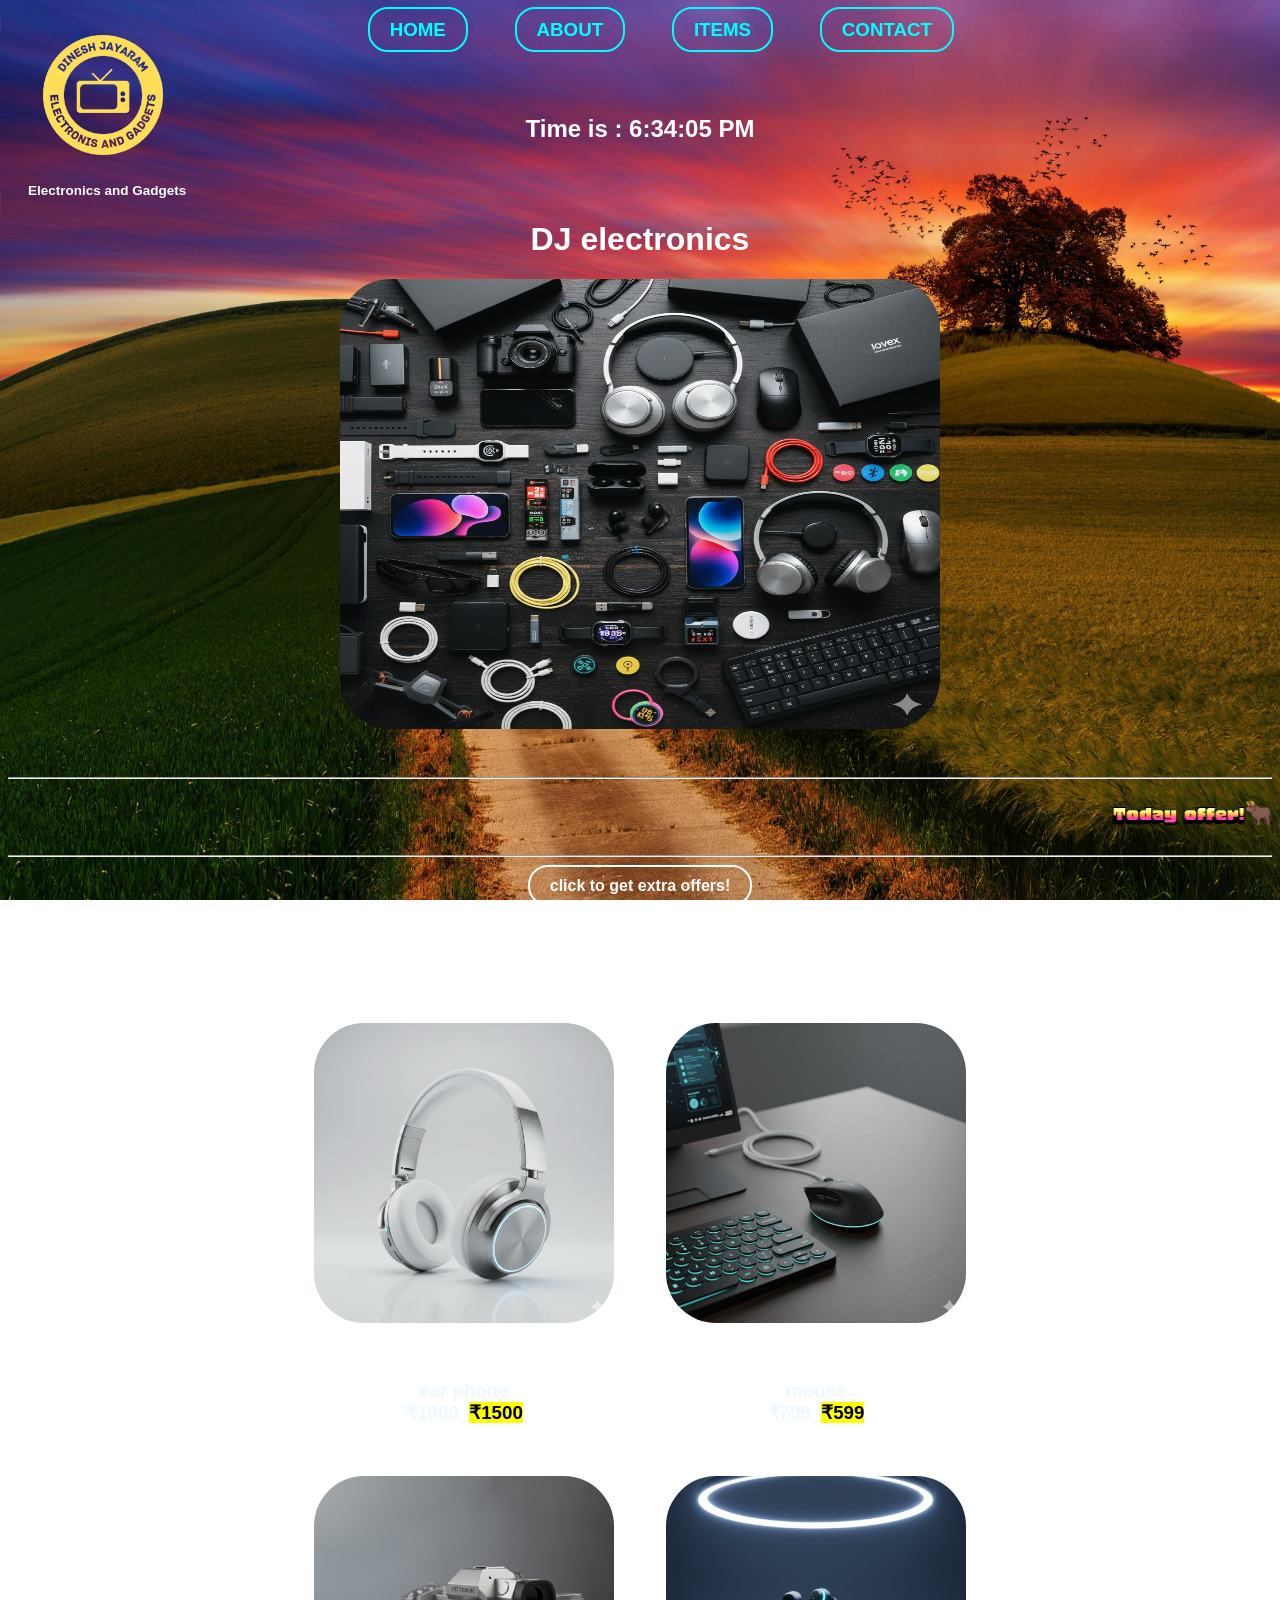
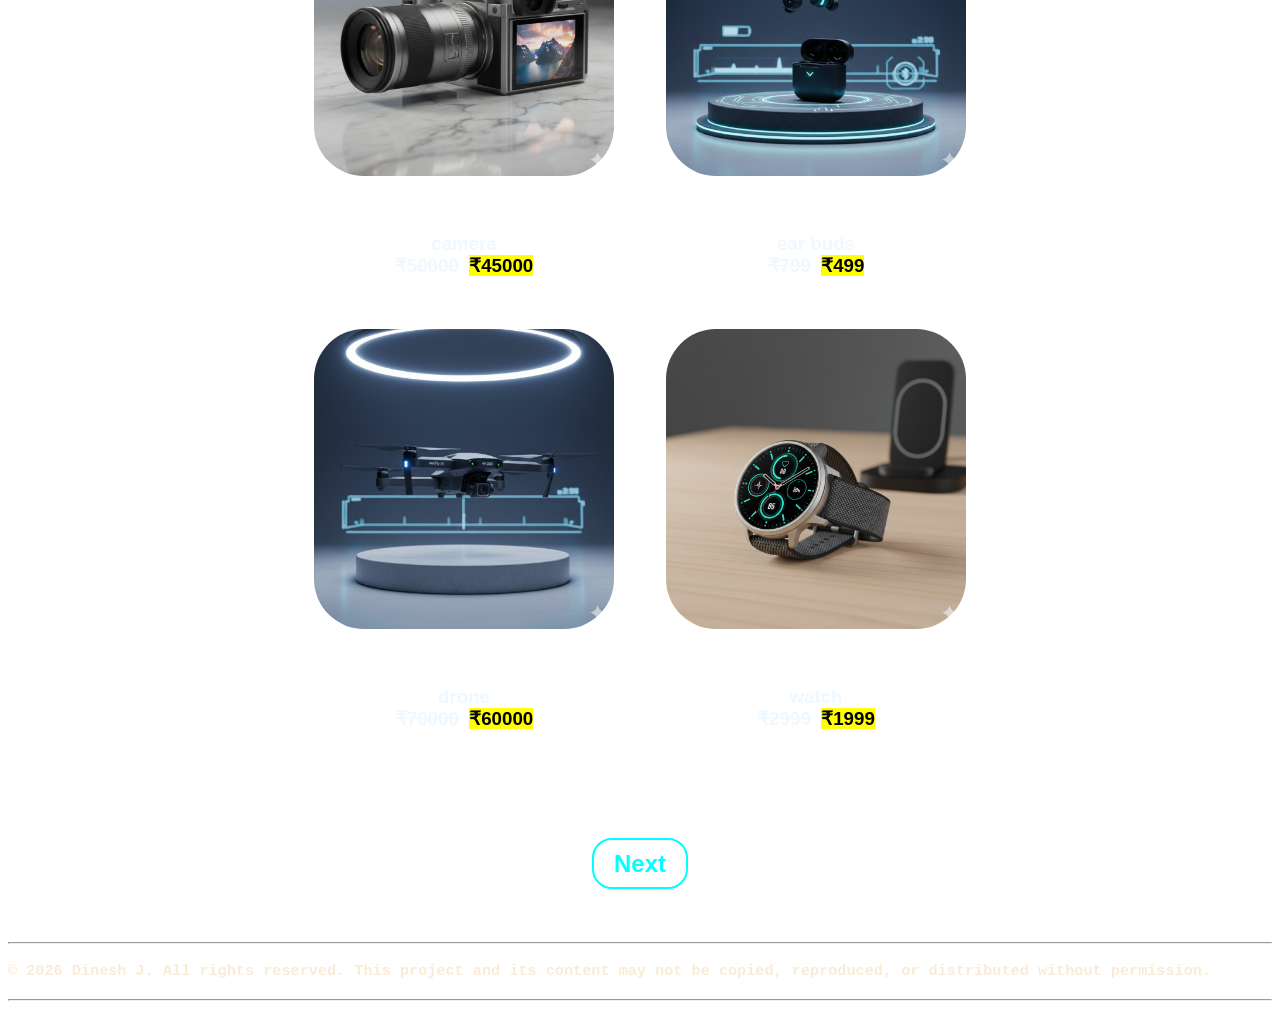
<file: index.html>
<!DOCTYPE html>
<html lang="en">

<head>
    <link rel="stylesheet" href="project.css">
    <link rel="icon" href="./Purple and Black Modern Graphic Designer Logo.png">
    <link href="https://fonts.googleapis.com/css2?family=Honk:MORF@15&display=swap" rel="stylesheet">
    <title>electronics</title>

</head>

<body>
    <div><img src="./electronis_and_gadgets_logo-removebg-preview.png" alt="electronics" width="150" height="150">
        <h2>Electronics and Gadgets</h2>
    </div>
    <center>
        
        <h3>&nbsp;&nbsp;&nbsp;&nbsp;&nbsp;&nbsp;&nbsp;&nbsp;<a href="index.html">HOME</a>
            &nbsp;&nbsp;&nbsp;&nbsp;&nbsp;&nbsp;&nbsp;&nbsp;<a href="ABOUT.html">ABOUT</a>
            &nbsp;&nbsp;&nbsp;&nbsp;&nbsp;&nbsp;&nbsp;&nbsp;<a href="ITEMS.html">ITEMS</a>
            &nbsp;&nbsp;&nbsp;&nbsp;&nbsp;&nbsp;&nbsp;&nbsp;<a href="CONTACT.html">CONTACT</a></h3>
        <BR><BR><h2 id="time"></h2><BR><BR>
        <center>
            <H1>DJ electronics</H1>
        </center>
        <img src="./elec.jpg" alt="electronics" width="600" height="450" class="tri">
        <br><br>
        <br>
        <hr>
        <h2>
            <marquee behavior="" direction="left" scrollamount="10" class="marquee">Today
                offer!🐂🐄🐖🐏🐑🦙🐐🐂🐄🐖🐏🐑🦙🐐🐂🐄🐖🐏🐑🦙🐐Today
                offer!👩‍🌾👨‍🌾🐂🐄🐖🐏🐑🦙🐐🐂🐄🐖🐏🐑🦙🐐🐂🐄🐖🐏🐑🦙🐐Today offer!</marquee>
        </h2>
        <hr>
        <center>

<h2 id="offer" style="color: rgb(0, 0, 0);"></h2>

<a href="" onclick="offer();return false">click to get extra offers! </a>

</center>
        <br>
        <h1>ITEMS</h1>
        <h3>
            <table border="0" cellpadding="25">
                <h4>
                    <tr>
                        <td><img src="./ear pods.jpg" alt="ear pods" width="300" height="300" class="tri"></td>
                        <td><img src="./keyboard.png" alt="" width="300" height="300" class="tri"></td>
                    </tr>
                    <tr>
                        <td>
                            <center>ear phone<br><del>₹1800</del>&nbsp;&nbsp;<mark>₹1500</mark></center>
                        </td>
                        <td>
                            <center>mouse<br><del>₹799</del>&nbsp;&nbsp;<mark>₹599</mark></center>
                        </td>
                    </tr>
                    <tr>
                        <td><img src="./unnamed.jpg" alt="" width="300" height="300" class="tri"></td>
                        <td><img src="./wireless.jpg" alt="" width="300" height="300" class="tri"></td>
                    </tr>
                    <tr>
                        <td>
                            <center>camera <br><del>₹50000</del>&nbsp;&nbsp;<mark>₹45000</mark></center>
                        </td>
                        <td>
                            <center>ear buds<br><del>₹799</del>&nbsp;&nbsp;<mark>₹499</mark></center>
                        </td>
                    </tr>
                    <tr>
                        <td><img src="./drone.jpg" alt="" width="300" height="300" class="tri"></td>
                        <td><img src="./whatch.jpg" alt="" width="300" height="300" class="tri"></td>
                    </tr>
                    <tr>
                        <td>
                            <center>drone<br><del>₹70000</del>&nbsp;&nbsp;<mark>₹60000</mark></center>
                        </td>
                        <td>
                            <center>watch<br><del>₹2999</del>&nbsp;&nbsp;<mark>₹1999</mark></center>
                        </td>
                    </tr>
            </table>
        </h3>


    </center><br><br><br>
    
    <center>
        <h2>
           <a href="ABOUT.html">Next</a>
        </h2>
    </center><br><br>

    <hr>
    <h3>
        <pre>© 2026 Dinesh J. All rights reserved. This project and its content may not be copied, reproduced, or distributed without permission.</pre>
    </h3>
    <hr>
    <script>

function offer()
{
    let offers = [
        "10% Discount","20% Discount", "Free Earbuds","Free Delivery","Buy 1 Get 1"];
        
    let random =Math.floor(Math.random() * offers.length);
    document.getElementById("offer").innerHTML = offers[random];
   
}
setInterval(showTime,1000);

function showTime()
{
    let date = new Date();

    document.getElementById("time").innerHTML ="Time is : "+ date.toLocaleTimeString();
}
   
</script>
</body>

</html>
</file>
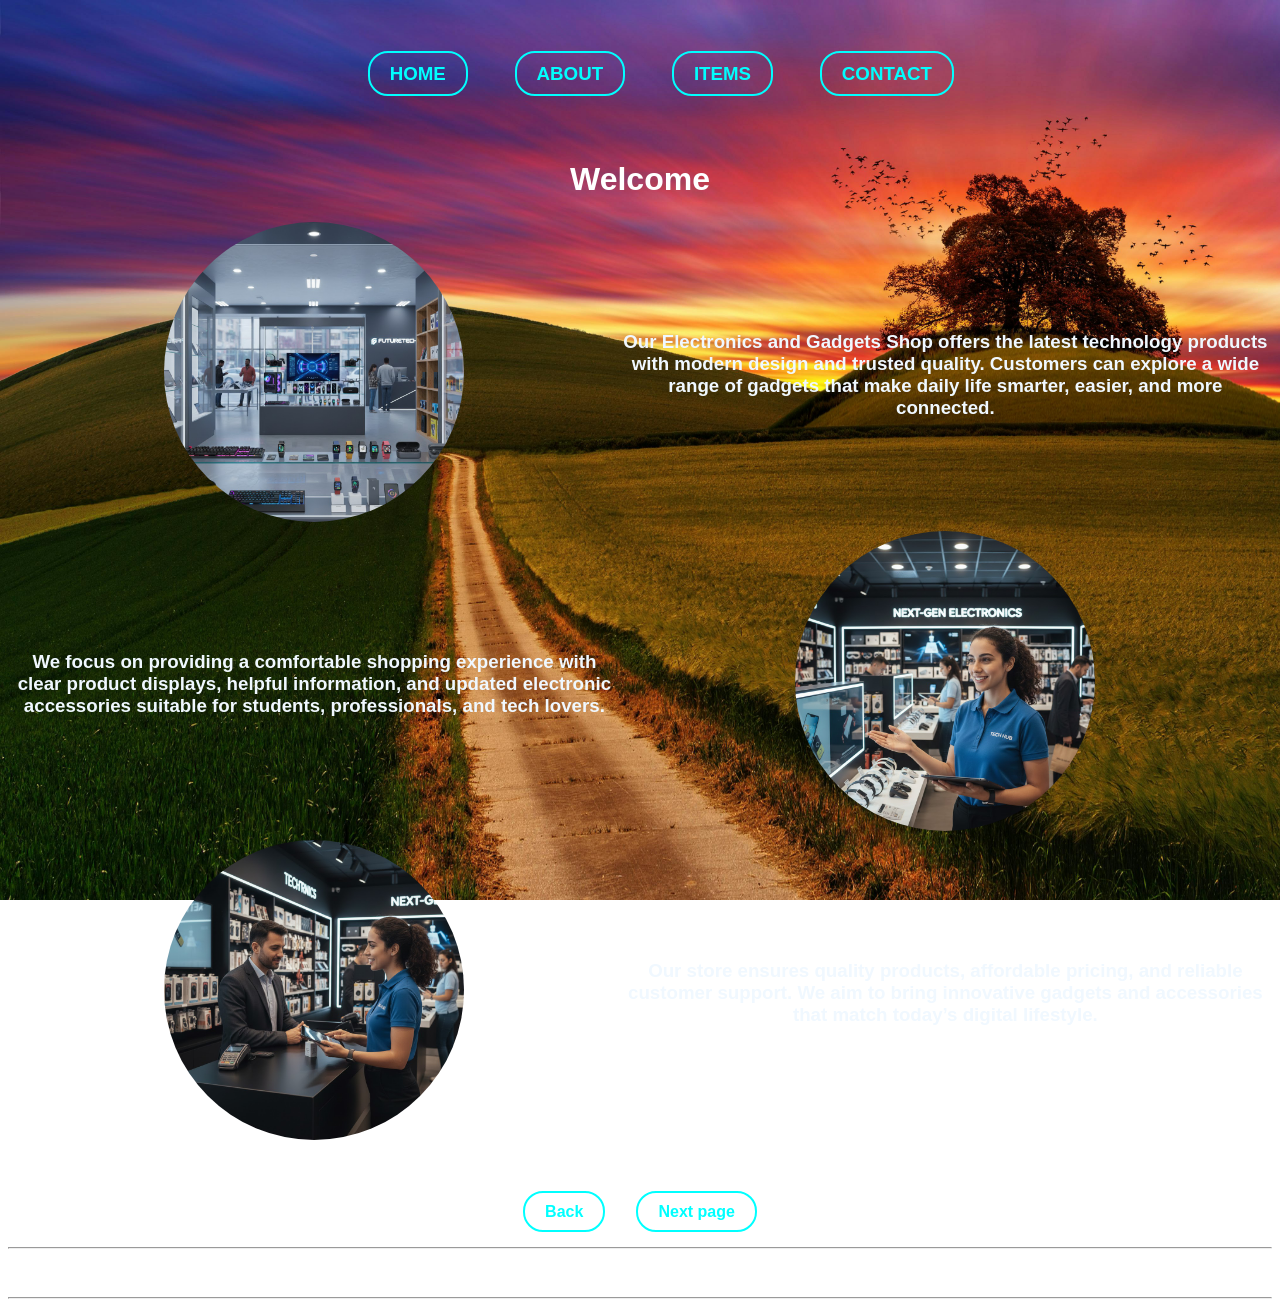
<file: ABOUT.html>
<!DOCTYPE html>
<html lang="en">

<head>
    <link rel="stylesheet" href="project.css">
    <title>ABOUT</title>
</head>

<body> <br><br>
    <center>
        <h3>&nbsp;&nbsp;&nbsp;&nbsp;&nbsp;&nbsp;&nbsp;&nbsp;<a href="index.html">HOME</a>
            &nbsp;&nbsp;&nbsp;&nbsp;&nbsp;&nbsp;&nbsp;&nbsp;<a href="ABOUT.html">ABOUT</a>
            &nbsp;&nbsp;&nbsp;&nbsp;&nbsp;&nbsp;&nbsp;&nbsp;<a href="ITEMS.html">ITEMS</a>
            &nbsp;&nbsp;&nbsp;&nbsp;&nbsp;&nbsp;&nbsp;&nbsp;<a href="CONTACT.html">CONTACT</a></h3><br><br>
    </center>
    <center>
        <h1>Welcome</h1>
    </center>
    <h3>
        <table cell padding="40">
            <tr>
                <td>
                    <center><img src="./shop view.jpg" alt="" width="300" height="300"></center>
                </td>
                <td>
                    <center>Our Electronics and Gadgets Shop offers the latest technology products with modern design
                        and trusted quality. Customers can explore a wide range of gadgets that make daily life smarter,
                        easier, and more connected.</center>
                </td>
            </tr>
            <tr>
                <td>
                    <center>We focus on providing a comfortable shopping experience with clear product displays, helpful
                        information, and updated electronic accessories suitable for students, professionals, and tech
                        lovers.</center>
                </td>
                <td>
                    <center><img src="./experience.jpg" alt="" width="300" height="300"></center>
                </td>
            </tr>
            <tr>
                <td>
                    <center><img src="./services.jpg" alt="" width="300" height="300"></center>
                </td>
                <td>
                    <center>Our store ensures quality products, affordable pricing, and reliable customer support. We
                        aim to bring innovative gadgets and accessories that match today’s digital lifestyle.</center>
                </td>
            </tr>


        </table>
    </h3><br><br>
    <center>
        <a href="index.html"><b>Back</b></a>&nbsp;&nbsp;&nbsp;&nbsp;&nbsp;&nbsp;
        <a href="ITEMS.html"><b>Next page</b></a><br><br>
    </center>
    <hr>
    <pre><h3>© 2026 Dinesh J. All rights reserved. This project and its content may not be copied, reproduced, or distributed without permission.</h3></pre>
    <hr>
</body>

</html>
</file>
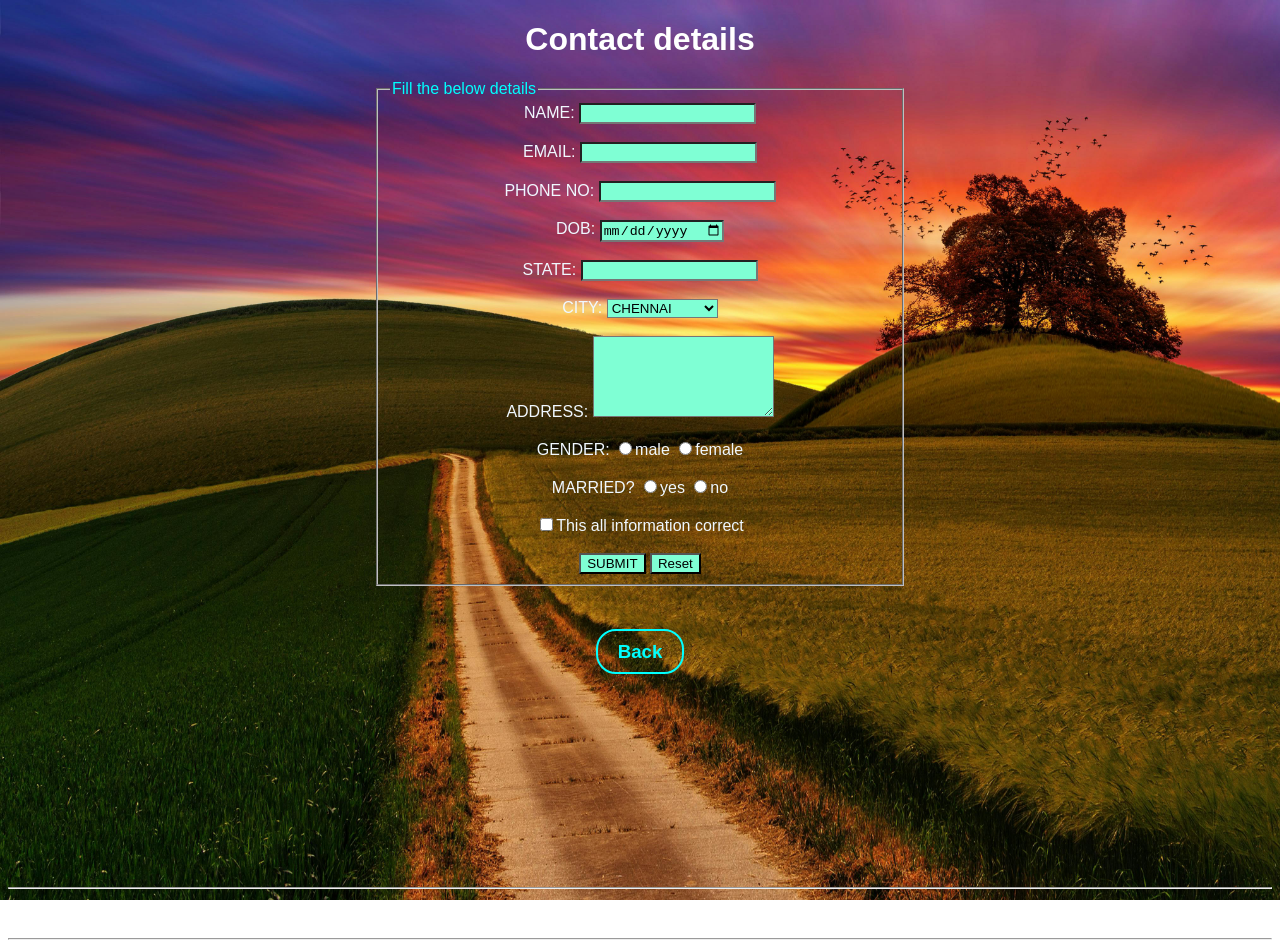
<file: CONTACT.html>
<!DOCTYPE html>
<html lang="en">

<head>
    <link rel="stylesheet" href="project.css">
    <title>form</title>
</head>

<body>
    <center>
        <h1>Contact details</h1>
    </center>
    <center>
        
        <fieldset style="width: 500px;">
            <legend>Fill the below details</legend>
            <form onsubmit="return   confirmSubmit() && submited() ">
                <label for="">NAME:</label>
                <input type="type" required><br><br>
                <label for="">EMAIL:</label>
                <input type="email" required><br><br>
                <label for="">PHONE NO:</label>
                <input type="tel" required id="phone"><br><br>
                <label for="">DOB:</label>
                <input type="date" required><br><br>
                <label for="">STATE:</label>
                <input list="STATE:" required>
                <datalist id="STATE:">
                    <option value="tamil nadu"></option>
                    <option value="kerala"></option>
                    <option value="andhra"></option>
                    <option value="karnataka"></option>
                </datalist><br><br>
                <label for="">CITY:</label>
                <select name="" id="">
                    <option value="">CHENNAI</option>
                    <option value="">ERODE</option>
                    <option value="">DINDIGUL</option>
                    <option value="">COIMBATORE</option>
                    <option value="">ARIYALUR</option>
                </select><BR><BR>
                <label for="">ADDRESS:</label>
                <textarea cols="20" rows="5" required></textarea>
                <br><br>
                <label for="">GENDER:</label>
                <input type="radio" name="GENDER" required>male
                <input type="radio" name="GENDER" required>female <br><br>
                <label for="">MARRIED?</label>
                <input type="radio" name="MARRIED?" required>yes
                <input type="radio" name="MARRIED?" required>no <br><br>
                <input type="checkbox" required>This all information correct
                <br><br><button formaction="last page.html" >SUBMIT</button>
                <input type="reset">
            </form>
        </fieldset>
        <br><br>
        <h3><a href="ITEMS.html">Back</a></h3>
    </center><br><br><br><br><br><br><br><br><br><br><br>
    <hr>
    <pre><h3>© 2026 Dinesh J. All rights reserved. This project and its content may not be copied, reproduced, or distributed without permission.</h3></pre>
    <hr>

    <script>

    function submited()
{
    let phone =
    document.getElementById("phone").value;

    if(phone.length < 10 || phone.length > 10)
    {
        alert("Invalid Phone Number");
        return false;
    }

    else
    {
        alert("Form Submitted Successfully");
        return true;
    }
}
function confirmSubmit()
{
    return confirm("Are you sure to submit?");
}

    </script>


</body>

</html>
</file>
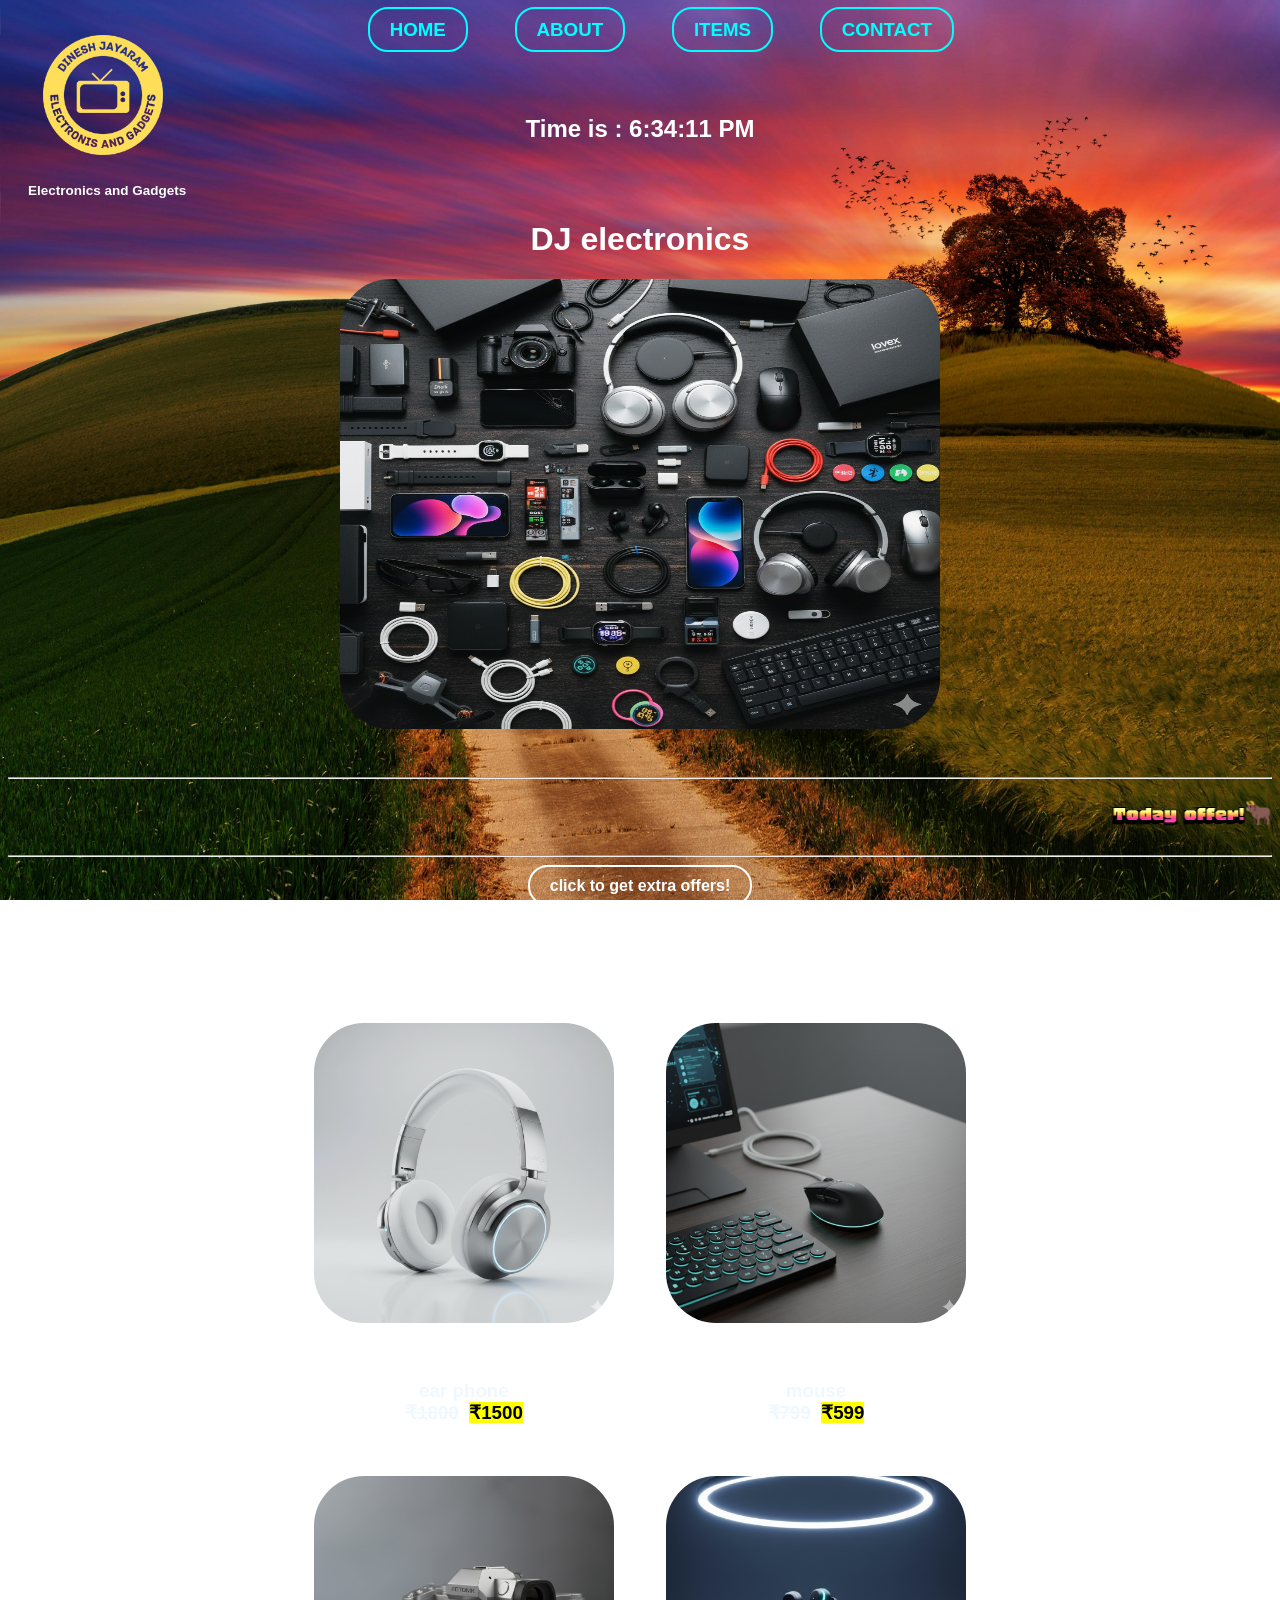
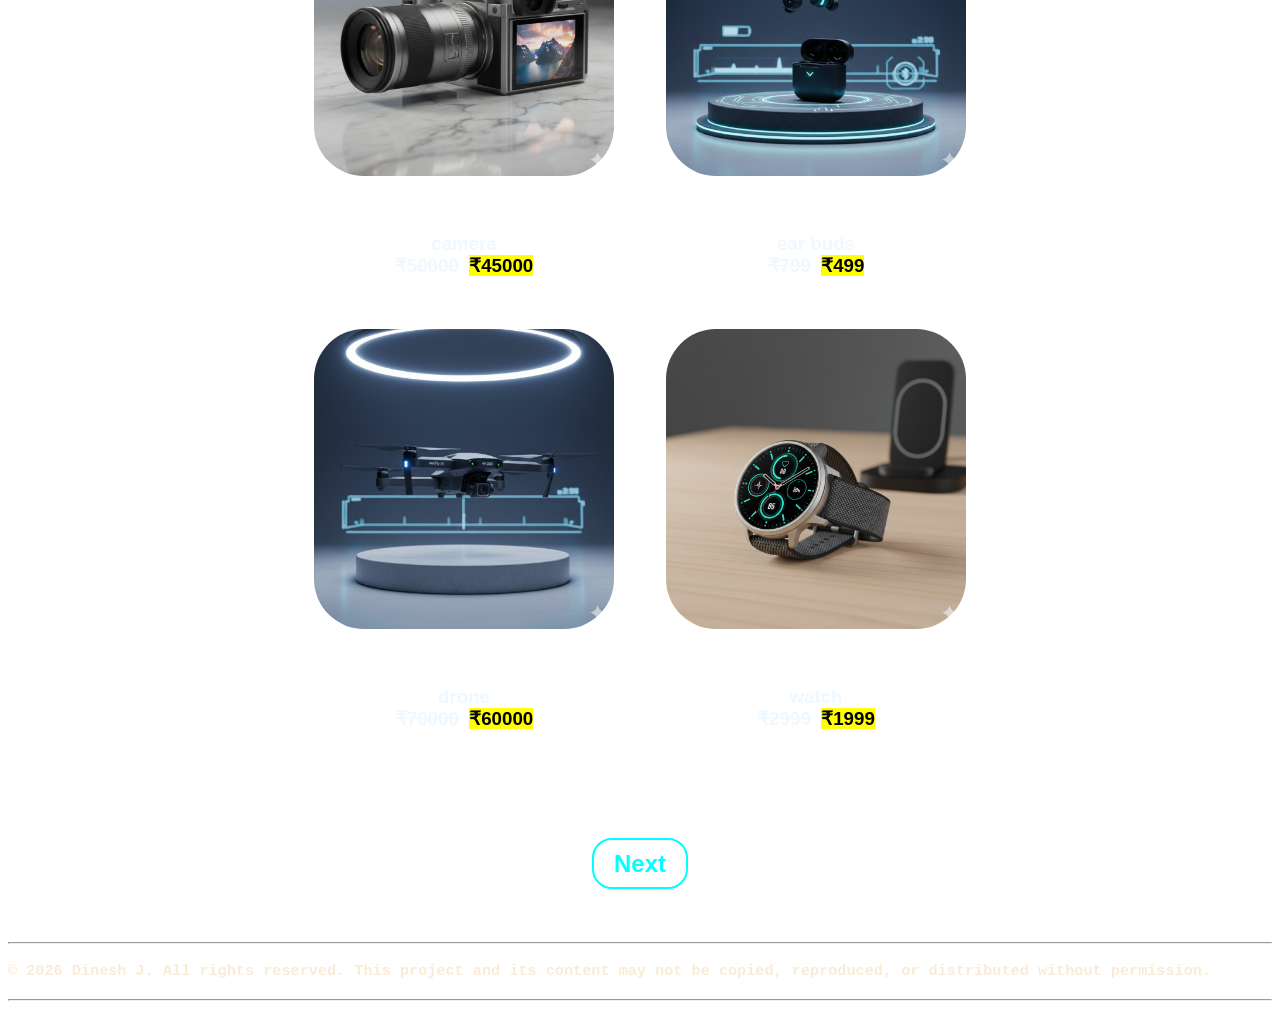
<file: homesite.html>
<!DOCTYPE html>
<html lang="en">

<head>
    <link rel="stylesheet" href="project.css">
    <link rel="icon" href="./Purple and Black Modern Graphic Designer Logo.png">
    <link href="https://fonts.googleapis.com/css2?family=Honk:MORF@15&display=swap" rel="stylesheet">
    <title>electronics</title>

</head>

<body>
    <div><img src="./electronis_and_gadgets_logo-removebg-preview.png" alt="electronics" width="150" height="150">
        <h2>Electronics and Gadgets</h2>
    </div>
    <center>
        
        <h3>&nbsp;&nbsp;&nbsp;&nbsp;&nbsp;&nbsp;&nbsp;&nbsp;<a href="homesite.html">HOME</a>
            &nbsp;&nbsp;&nbsp;&nbsp;&nbsp;&nbsp;&nbsp;&nbsp;<a href="ABOUT.html">ABOUT</a>
            &nbsp;&nbsp;&nbsp;&nbsp;&nbsp;&nbsp;&nbsp;&nbsp;<a href="ITEMS.html">ITEMS</a>
            &nbsp;&nbsp;&nbsp;&nbsp;&nbsp;&nbsp;&nbsp;&nbsp;<a href="CONTACT.html">CONTACT</a></h3>
        <BR><BR><h2 id="time"></h2><BR><BR>
        <center>
            <H1>DJ electronics</H1>
        </center>
        <img src="./elec.jpg" alt="electronics" width="600" height="450" class="tri">
        <br><br>
        <br>
        <hr>
        <h2>
            <marquee behavior="" direction="left" scrollamount="10" class="marquee">Today
                offer!🐂🐄🐖🐏🐑🦙🐐🐂🐄🐖🐏🐑🦙🐐🐂🐄🐖🐏🐑🦙🐐Today
                offer!👩‍🌾👨‍🌾🐂🐄🐖🐏🐑🦙🐐🐂🐄🐖🐏🐑🦙🐐🐂🐄🐖🐏🐑🦙🐐Today offer!</marquee>
        </h2>
        <hr>
        <center>

<h2 id="offer" style="color: rgb(0, 0, 0);"></h2>

<a href="" onclick="offer();return false">click to get extra offers! </a>

</center>
        <br>
        <h1>ITEMS</h1>
        <h3>
            <table border="0" cellpadding="25">
                <h4>
                    <tr>
                        <td><img src="./ear pods.jpg" alt="ear pods" width="300" height="300" class="tri"></td>
                        <td><img src="./keyboard.png" alt="" width="300" height="300" class="tri"></td>
                    </tr>
                    <tr>
                        <td>
                            <center>ear phone<br><del>₹1800</del>&nbsp;&nbsp;<mark>₹1500</mark></center>
                        </td>
                        <td>
                            <center>mouse<br><del>₹799</del>&nbsp;&nbsp;<mark>₹599</mark></center>
                        </td>
                    </tr>
                    <tr>
                        <td><img src="./unnamed.jpg" alt="" width="300" height="300" class="tri"></td>
                        <td><img src="./wireless.jpg" alt="" width="300" height="300" class="tri"></td>
                    </tr>
                    <tr>
                        <td>
                            <center>camera <br><del>₹50000</del>&nbsp;&nbsp;<mark>₹45000</mark></center>
                        </td>
                        <td>
                            <center>ear buds<br><del>₹799</del>&nbsp;&nbsp;<mark>₹499</mark></center>
                        </td>
                    </tr>
                    <tr>
                        <td><img src="./drone.jpg" alt="" width="300" height="300" class="tri"></td>
                        <td><img src="./whatch.jpg" alt="" width="300" height="300" class="tri"></td>
                    </tr>
                    <tr>
                        <td>
                            <center>drone<br><del>₹70000</del>&nbsp;&nbsp;<mark>₹60000</mark></center>
                        </td>
                        <td>
                            <center>watch<br><del>₹2999</del>&nbsp;&nbsp;<mark>₹1999</mark></center>
                        </td>
                    </tr>
            </table>
        </h3>


    </center><br><br><br>
    
    <center>
        <h2>
           <a href="ABOUT.html">Next</a>
        </h2>
    </center><br><br>

    <hr>
    <h3>
        <pre>© 2026 Dinesh J. All rights reserved. This project and its content may not be copied, reproduced, or distributed without permission.</pre>
    </h3>
    <hr>
    <script>

function offer()
{
    let offers = [
        "10% Discount","20% Discount", "Free Earbuds","Free Delivery","Buy 1 Get 1"];
        
    let random =Math.floor(Math.random() * offers.length);
    document.getElementById("offer").innerHTML = offers[random];
   
}
setInterval(showTime,1000);

function showTime()
{
    let date = new Date();

    document.getElementById("time").innerHTML ="Time is : "+ date.toLocaleTimeString();
}
   
</script>
</body>

</html>
</file>
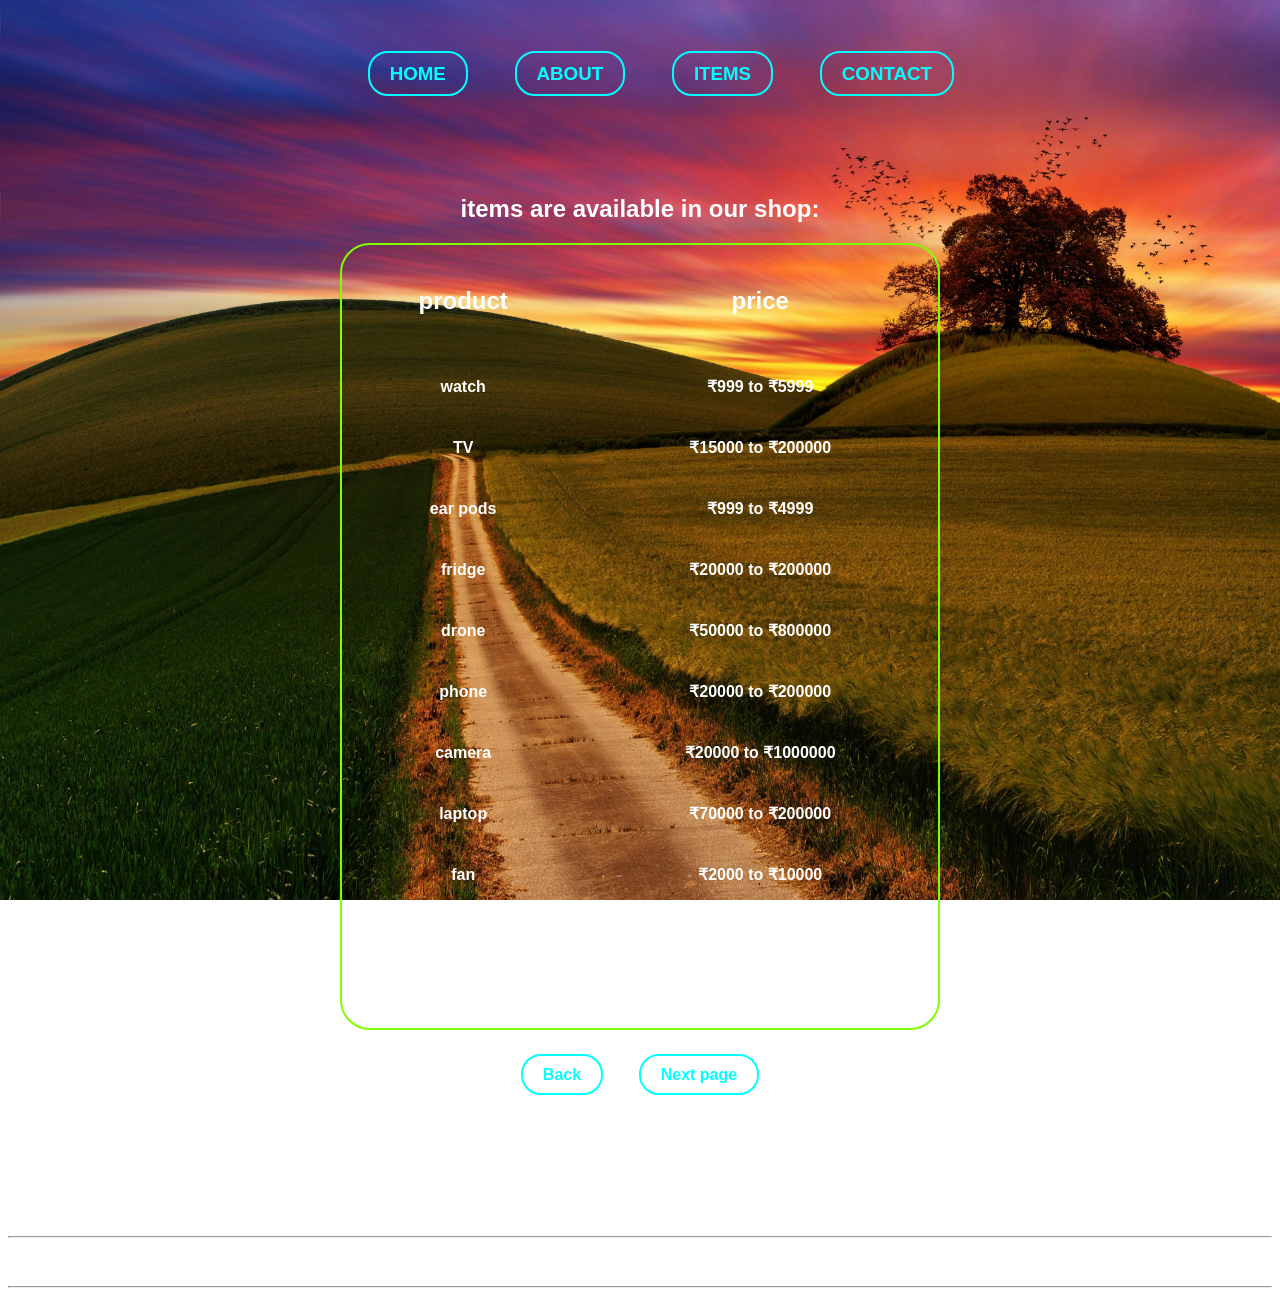
<file: ITEMS.html>
<!DOCTYPE html>
<html lang="en">
<head>
    <link rel="stylesheet" href="project.css">
    <link rel="stylesheet" href="3 project.css">
    <title>items</title>
</head>
<body><br><br>
    <center> <h3>&nbsp;&nbsp;&nbsp;&nbsp;&nbsp;&nbsp;&nbsp;&nbsp;<a href="index.html">HOME</a>
    &nbsp;&nbsp;&nbsp;&nbsp;&nbsp;&nbsp;&nbsp;&nbsp;<a href="ABOUT.html">ABOUT</a>
    &nbsp;&nbsp;&nbsp;&nbsp;&nbsp;&nbsp;&nbsp;&nbsp;<a href="ITEMS.html">ITEMS</a>
    &nbsp;&nbsp;&nbsp;&nbsp;&nbsp;&nbsp;&nbsp;&nbsp;<a href="CONTACT.html">CONTACT</a></h3><br><br></center><br><br>
    <center><h2>items are available in our shop:</h></center>
       <center> <b><table border="0" cellpadding="20" width="600px" style="color: rgb(255, 255, 255);">
        <tr><th><h2><center>product</center></h2></th><h3><th><h2><center>price</center></h2></th></tr>
        <tr><td><center>watch</center></td><td><center>₹999 to ₹5999</center></td></tr>
       <tr><td><center>TV</center></td><td><center>₹15000 to ₹200000</center></td></tr>
       <tr><td><center>ear pods</center></td><td><center>₹999 to ₹4999</center></td></tr>
       <tr><td><center>fridge</center></td><td><center>₹20000 to ₹200000</center></td></tr>
       <tr><td><center>drone</center></td><td><center>₹50000 to ₹800000</center></td></tr>
       <tr><td><center>phone</center></td><td><center>₹20000 to ₹200000</center></td></tr>
       <tr><td><center>camera</center></td><td><center>₹20000 to ₹1000000</center></td></tr>
       <tr><td><center>laptop</center></td><td><center>₹70000 to ₹200000</center></td></tr>
       <tr><td><center>fan</center></td><td><center>₹2000 to ₹10000</center></td></tr>
       <tr><td><center>AC</center></td><td><center>₹200000 to ₹100000</center></td></tr>
       <tr><td><center>speaker</center></td><td><center>₹20000 to ₹100000</center></td></tr>
       </table></b></center>
       <br><br><center><a href="ABOUT.html"><b>Back</b></a>
       &nbsp;&nbsp;&nbsp;&nbsp;&nbsp;&nbsp;
<a href="CONTACT.html"><b>Next page</b></a></center><br><br><br><br><br><br><br><br>
       <hr><pre><h3>© 2026 Dinesh J. All rights reserved. This project and its content may not be copied, reproduced, or distributed without permission.</h3></pre><hr>
  

<script>


</script>
</body>
</html>
</file>
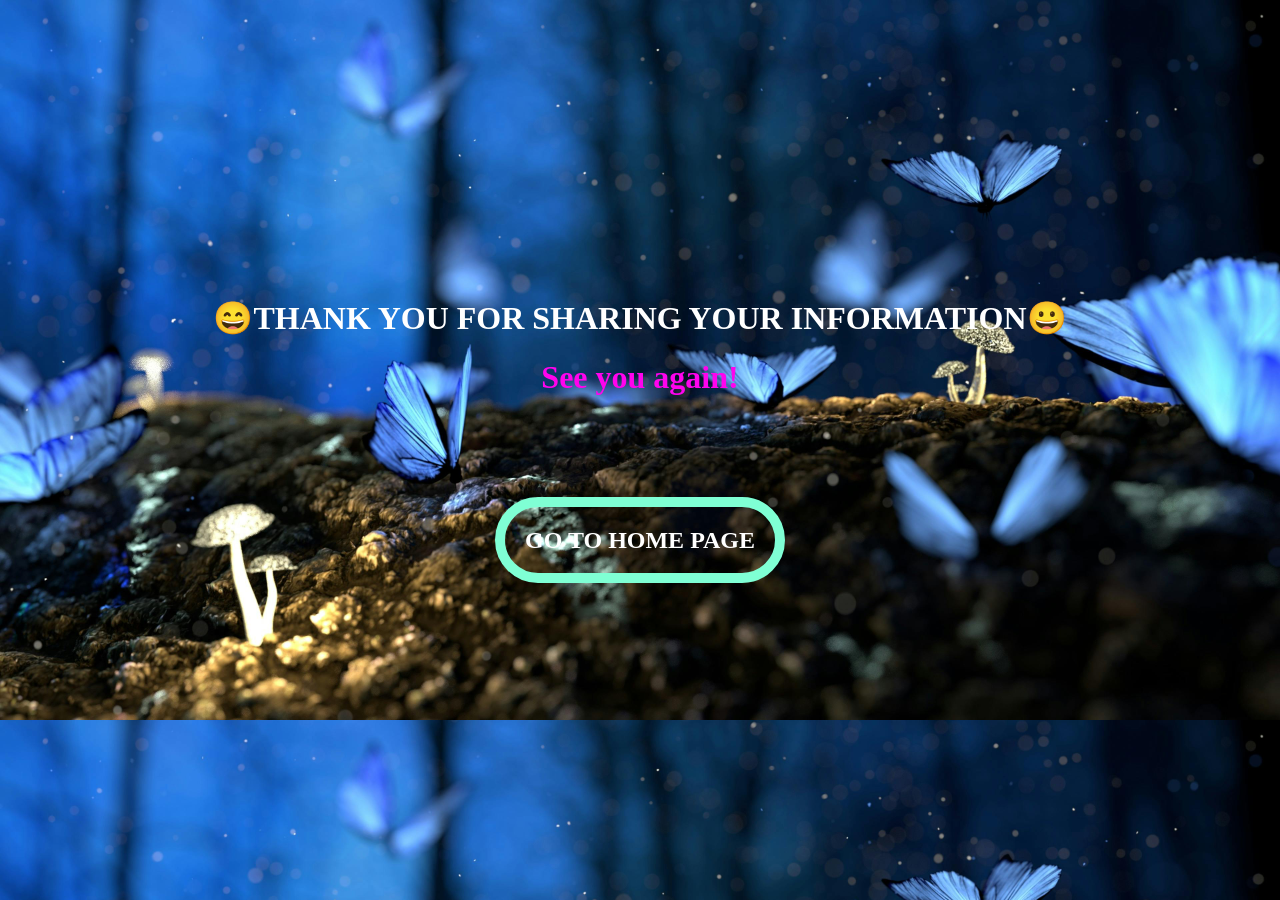
<file: last page.html>
<!DOCTYPE html>
<html lang="en">

<head>
    <link rel="stylesheet" href="./lastpage.css">
    <title>welcome</title>
</head>

<body>
    <center><br><br><br><br><br><br><br><br><br><br><br><br><br><br><br>
        <h1 style="color: rgb(255, 255, 255);">&#128516;THANK YOU FOR SHARING YOUR INFORMATION&#128512;</h1>
    </center>
    <center>
        <h1 style="color: rgb(255, 3, 238);"><b>See you again!</b></h1>
    </center>
    <BR><br><br><br><br>
    <center>
        <h2> <a href="index.html">GO TO HOME PAGE</a></h2>
    </center>

</body>

</html>
</file>
<file: project.css>
a {
    border: 2px;
    border-style: solid;
    padding: 10px 20px;
    border-radius: 20px;
    text-decoration: none;
    color: #fbff00;
    font-style: sans-serif;
    font-weight: 900;
    animation-name: dinesh;
    animation-duration: 7s;
    animation-delay: 0s;
    animation-iteration-count: infinite;


}

@keyframes dinesh {
    0% {
        background-color: #fbff00;
    }

    10% {
        background-color: rgb(26, 255, 0);
    }

    20% {
        background-color: rgb(255, 136, 0);
    }

    30% {
        background-color: rgb(255, 0, 93);
    }

    40% {
        background-color: blue;
    }

    50% {
        background-color: rgb(0, 255, 238);
    }

    60% {
        background-color: rgb(65, 65, 124);
    }

    70% {
        background-color: rgb(201, 255, 5);
    }

    80% {
        background-color: rgb(196, 17, 181);
    }

    90% {
        background-color: rgb(12, 153, 246);
    }

    100% {
        background-color: rgb(125, 176, 15);
    }
}

body {
    background-image: url(./4k\ bg.jpg);
    background-attachment: fixed;
    background-size: cover;
    font-family: sans-serif;

}

pre {
    color: antiquewhite;
}

table {
    color: aliceblue;
}

form {
    color: aliceblue;
}

legend {
    color: aqua;
}

h1,
h2,
h3 {
    color: white;
}

a:link {
    color: aqua;
}

a:visited {
    color: rgb(255, 255, 255);
}

a:hover {
    /* color: rgb(17, 17, 126);
    background-color: chartreuse;  */
    box-shadow: 0 12px 26px 0px rgb(255, 255, 255);
}

a:active {
    color: aquamarine;
    background-color: #fbff00;
}

div {
    position: fixed;
    top: 0px;
    font-size: xx-small;
    padding: 20px;
}

input {
    background-color: aquamarine;

}

button {
    background-color: aquamarine;
}

textarea {
    background-color: aquamarine;
}

option {
    background-color: rgb(251, 255, 0);
}

select {
    background-color: aquamarine;
}

marquee::first-line {
    font-family: "Honk", system-ui;

}

.tri {
    border-radius: 50px;
}

img {
    border-radius: 50%;
    transition: all 0.3s ease-in-out;
    
}
img:hover{
    transform: scale(1.2);
    
}
.marquee{
    
  font-family: "Honk", system-ui;
  font-optical-sizing: auto;
  font-weight: 400;
  font-style: normal;
  font-variation-settings:
    "MORF" 15,
    "SHLN" 50;
    width:100%;


}



 .marquee-container{
            width: 100%;
            overflow: hidden;
            white-space: nowrap;
        }

        .marquee-text{
            display: inline-block;
            animation: move 10s linear infinite;
            font-family: "Honk", system-ui;
            font-size: 30px;
        }

        .marquee-text span{
            padding-right: 50px;
        }

        @keyframes move{
            from{
                transform: translateX(100%);
            }
            to{
                transform: translateX(-100%);
            }
        }
/* 
.marquee-container{
    width: 100%;
    overflow: hidden;
}

.marquee-text{
    display: inline-block;
    white-space: nowrap;
    animation: move 10s linear infinite;
    font-family: "Honk", system-ui;
    font-size: 30px;
}

@keyframes move{
    from{
        transform: translateX(100%);
    }
    to{
        transform: translateX(-100%);
    }
} */
</file>
<file: 3 project.css>
table {
    border: chartreuse solid 2px;
    border-radius: 30px;
}
</file>
<file: lastpage.css>
body {
    background-image: url(./butterfly.jpg);
    background-size: cover;

}

a {
    text-decoration: none;
    color: rgb(255, 255, 255);
}

a {
    border-style: solid;
    padding: 20px 20px;
    border-radius: 80px;
    border-width: 10px;
    border-color: aquamarine;
}

a:active {
    color: rgb(212, 255, 0);
}

a:hover {
    background-color: blue;
}
</file>
